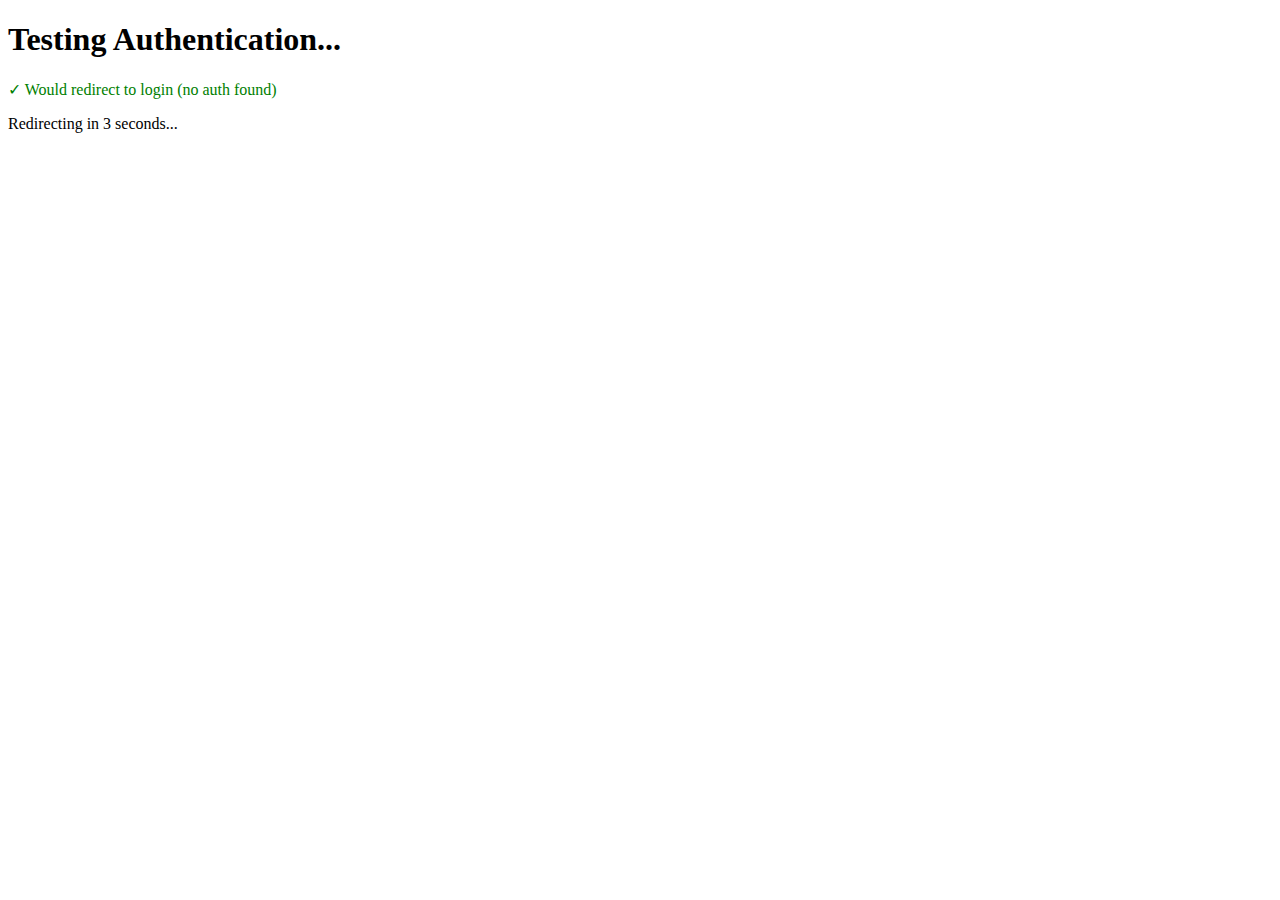
<file: server/static/test-auth.html>
<!DOCTYPE html>
<html>
<head>
    <title>Auth Test</title>
</head>
<body>
    <h1>Testing Authentication...</h1>
    <div id="result"></div>
    
    <script>
        // Clear localStorage to test redirect
        localStorage.clear();
        
        // Test if we would be redirected
        const token = localStorage.getItem('graphiti_token');
        const apiKey = localStorage.getItem('graphiti_api_key');
        
        if (!token && !apiKey) {
            document.getElementById('result').innerHTML = 
                '<p style="color: green;">✓ Would redirect to login (no auth found)</p>' +
                '<p>Redirecting in 3 seconds...</p>';
            
            setTimeout(() => {
                window.location.href = '/login?redirect=/test-auth.html';
            }, 3000);
        } else {
            document.getElementById('result').innerHTML = 
                '<p style="color: red;">✗ Has authentication, would not redirect</p>';
        }
    </script>
</body>
</html>
</file>
